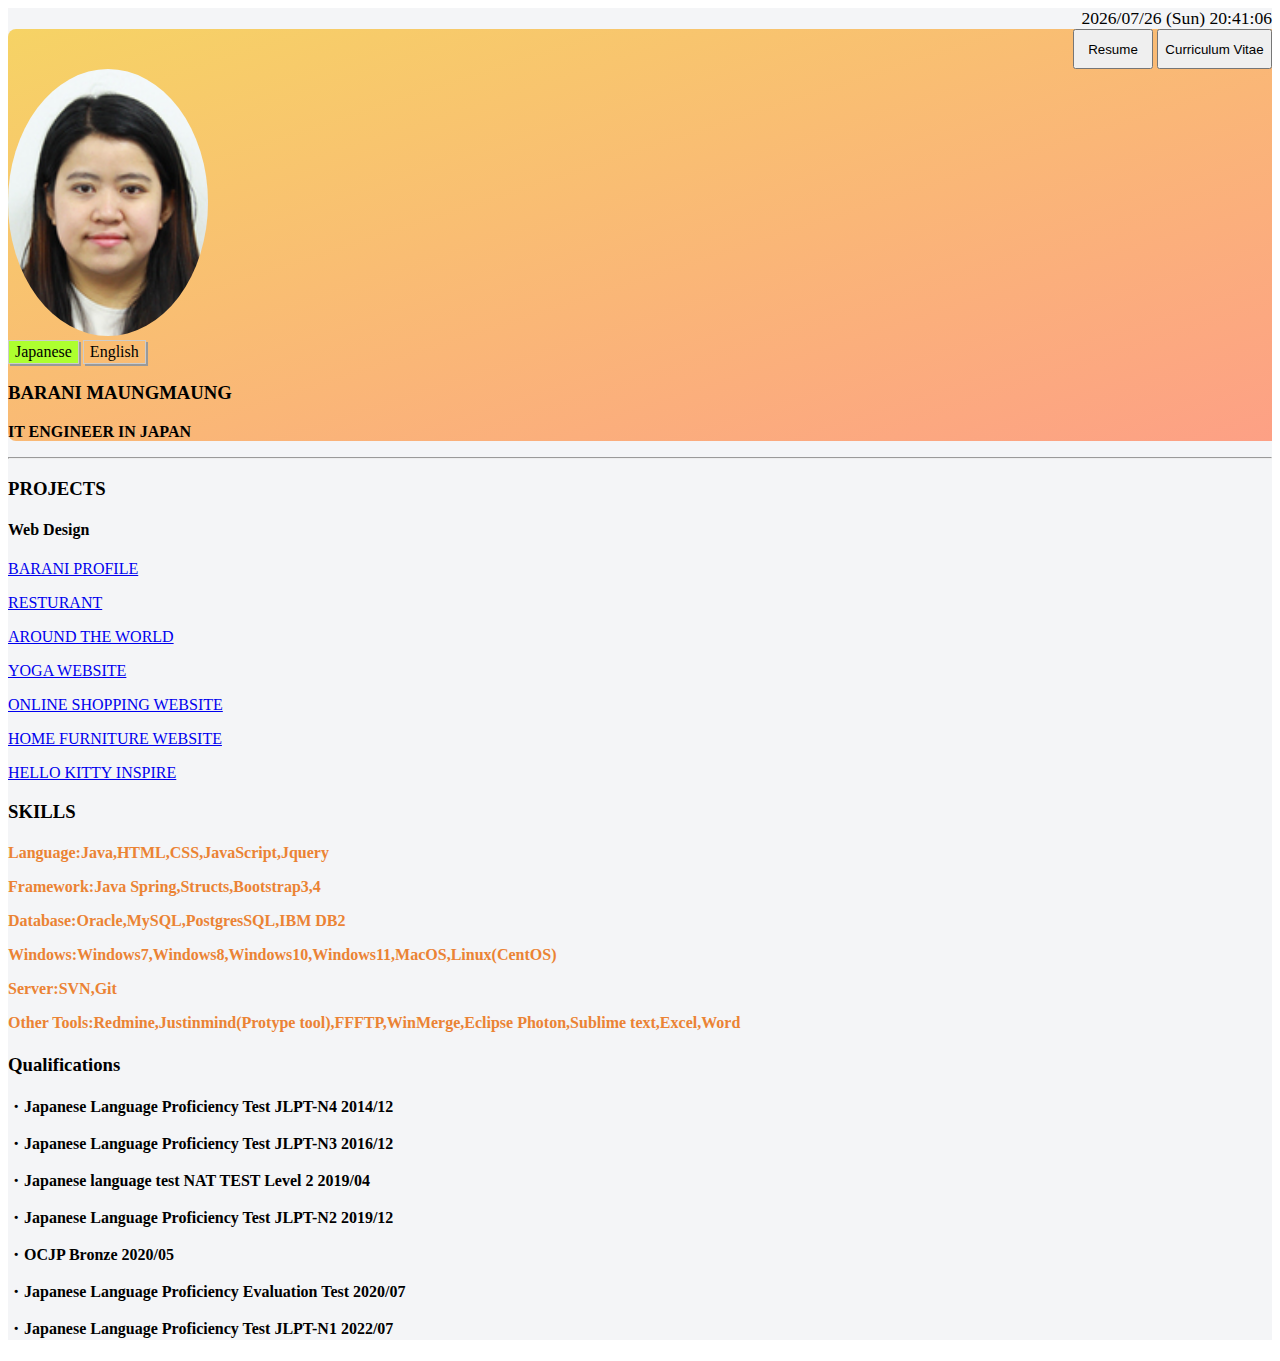
<file: userProfile.html>
<!DOCTYPE html>
<html>
<head>
  <link rel="stylesheet" href="https://cdnjs.cloudflare.com/ajax/libs/font-awesome/4.7.0/css/font-awesome.min.css">
  <link rel="stylesheet" href="./css/style1.css" />
  <style>
    /* === ラジオボタンは非表示 ================== */
    #sample1 input[type="radio"]{
      display    : none;
    }

    /* === 各ラジオボタンのラベルをボタンに変更 == */
    #sample1 label{
      display    : inline-block;
      border     : 1px solid #ccc;
      box-shadow : 2px 2px #999;
      padding    : 2px 6px;
    }

    /* === 選択されている言語のラベル色を変更 ==== */
    #sample1 input[type="radio"]:checked + label {
      background : greenyellow;
    }
  </style>
</head>
<body>
  <section class="vh-100" style="background-color: #f4f5f7;">
   <div class="langCng" lang="ja" id="timejapan" align="right" style="font-size: 1.1rem"></div>
   <div class="langCng" lang="en" id="timeenglish" align="right" style="font-size: 1.1rem"> </div>
    <div class="container py-5 h-100">
      <div class="row d-flex justify-content-center align-items-center h-100">
        <div class="col col-lg-6 mb-4 mb-lg-0">
          <div class="card mb-3" style="border-radius: .5rem;">
            <div class="row g-0">
              <div class="col-md-4 gradient-custom text-center text-white"
              style="border-top-left-radius: .5rem; border-bottom-left-radius: .5rem;">
             <div id="profile">
                   <div class="langCng" lang="ja" align=right id="downloadButton"> <button type="submit" style="width:80px; height:40px;transition-duration: 0.4s; cursor: pointer" onclick="window.open('file/履歴書_バラニマウンマウン.xlsx')">履歴書</button>
                    <button type="submit" size="30" style="transition-duration: 0.4s; cursor: pointer; width:100px; height:40px" onclick="window.open('file/職務経歴書_バラ二マウンマウン.xlsx')">職務経歴書</button></div> 
                     <div class="langCng" lang="en" align=right id="downloadButton"> <button type="submit" style="width:80px; height:40px;transition-duration:0.4s; cursor: pointer" onclick="window.open('file/履歴書_バラニマウンマウン.xlsx')">Resume</button>
                    <button type="submit" size="30" style="transition-duration: 0.4s; cursor: pointer; width:115px; height:40px" onclick="window.open('file/職務経歴書_バラ二マウンマウン.xlsx')">Curriculum Vitae</button></div> 
                <a href="https://barani123456.github.io/baraniProfile/" target="_blank" title="Barani MaungMaung">
                  <img src="./photo/barani.jpg"
                  alt="Avatar" class="img-fluid my-5" style="width: 200px;" />
                </a>

                <div id="sample1">
                  <input type="radio" name="langKbn" id="sJa" onClick="langSet('ja')" checked>
                  <label for="sJa">
                    <span class="langCng" lang="ja">日本語</span>
                    <span class="langCng" lang="en">Japanese</span>
                    <span class="langCng" lang="zh">日本</span>
                  </label>

                  <input type="radio" name="langKbn" id="sEn" onClick="langSet('en')">
                  <label for="sEn">
                    <span class="langCng" lang="ja">英語</span>
                    <span class="langCng" lang="en">English</span>
                    <span class="langCng" lang="zh">英语</span>
                  </label>
                </div>
              </div>
              <h3 class="langCng" lang="ja">バラ二マウンマウン</h3>
              <p class="langCng" lang="ja"><b>ITエンジニア</b></p>
              <h3 class="langCng" lang="en">BARANI MAUNGMAUNG</h3>
              <p class="langCng" lang="en"><b>IT ENGINEER IN JAPAN</b></p>
            </div>
            <div class="col-md-8">
              <div class="card-body p-4">
               <hr class="mt-0 mb-4">
                <div class="row pt-1">
                 <div class="col-6 mb-3">
                  <h3 class="langCng" lang="ja">プロジェクト</h3>
                  <h4 class="langCng" lang="ja">ウェブデザイン</h4>
                  <h3 class="langCng" lang="en">PROJECTS</h3>
                  <h4 class="langCng" lang="en">Web Design</h4>
                  <p class="langCng" lang="ja"><a href="https://barani123456.github.io/baraniProfile/" title="userProfile">プロフィール </a></p>
                  <p class="langCng" lang="ja"><a href="https://barani123456.github.io/food/" title="Food">レストラン</a></p>
                  <p class="langCng" lang="ja"><a href="https://barani123456.github.io/Travel/" title="Travel">旅行ウェブサイト</a></p>
                  <p class="langCng" lang="ja"><a href="https://barani123456.github.io/yoga/" title="yoga">ヨガウェブサイト</a></p>
                  <p class="langCng" lang="ja"><a href="https://barani123456.github.io/OnlineShopping/" title="onlineshopping">オンライン ショッピング ウェブサイト</a></p>
                  <p class="langCng" lang="ja"><a href="https://barani123456.github.io/furniture/" title="furniture">ホーム家具ウェブサイト</a></p>
                  <p class="langCng" lang="ja"><a href="https://barani123456.github.io/snow/" title="snow">ハローキティのインスピレーション</a></p>
                  <p class="langCng" lang="en"><a href="https://barani123456.github.io/baraniProfile/" title="userProfile">BARANI PROFILE</a></p>
                  <p class="langCng" lang="en"><a href="https://barani123456.github.io/food/" title="Food">RESTURANT</a></p>
                  <p class="langCng" lang="en"><a href="https://barani123456.github.io/Travel/" title="Travel">AROUND THE WORLD</a></p>
                  <p class="langCng" lang="en"><a href="https://barani123456.github.io/yoga/" title="yoga">YOGA WEBSITE</a></p>
                  <p class="langCng" lang="en"><a href="https://barani123456.github.io/OnlineShopping/" title="onlineshopping">ONLINE SHOPPING WEBSITE</a></p>
                  <p class="langCng" lang="en"><a href="https://barani123456.github.io/furniture/" title="furniture">HOME FURNITURE WEBSITE</a></p>
                  <p class="langCng" lang="en"><a href="https://barani123456.github.io/snow/" title="snow">HELLO KITTY INSPIRE</a></p>
                  
                </div>
                <div class="col-6 mb-3">
                    <h3 class="langCng" lang="ja">スキル</h3>
                    <h3 class="langCng" lang="en">SKILLS </h3>
                  <h4 style="color: #eb8334;">
                    <p class="langCng" lang="ja">言語:Java、HTML、CSS、JavaScript、Jquery </p>
                    <p class="langCng" lang="ja">フレームワーク:Java Spring、Structs、Bootstrap3、4</p>
                    <p class="langCng" lang="ja">データベース:Oracle、MySQL、PostgresSQL、IBM DB2</p>
                    <p class="langCng" lang="ja">Windows:Windows7、Windows8、Windows10、Windows11、MacOS、Linux(CentOS)</p>
                    <p class="langCng" lang="ja">サーバー:SVN、Git</p>
                    <p class="langCng" lang="ja">その他のツール:Redmine、Justinmind(プロタイプ ツール)、FFFTP、WinMerge、Eclipse Photon、Sublime text、Excel、Word<p>
                      <p class="langCng" lang="en">Language:Java,HTML,CSS,JavaScript,Jquery </p>
                      <p class="langCng" lang="en">Framework:Java Spring,Structs,Bootstrap3,4</p>
                      <p class="langCng" lang="en">Database:Oracle,MySQL,PostgresSQL,IBM DB2</p>
                      <p class="langCng" lang="en">Windows:Windows7,Windows8,Windows10,Windows11,MacOS,Linux(CentOS)</p>
                      <p class="langCng" lang="en">Server:SVN,Git</p>
                      <p class="langCng" lang="en">Other Tools:Redmine,Justinmind(Protype tool),FFFTP,WinMerge,Eclipse Photon,Sublime text,Excel,Word<p>
                      </h4>
                    </div>
                    <div class="col-6 mb-3">
                      <h3 class="langCng" lang="ja">資格 </h3>
                      <h3 class="langCng" lang="en">Qualifications </h3>
                      <h4 style="color: black;">
                       <p class="langCng" lang="ja">・日本語能力試験JLPT-N4  2014年12月</p>
                       <p class="langCng" lang="ja">・日本語能力試験JLPT-N3  2016年12月</p>
                       <p class="langCng" lang="ja">・日本語試験NAT TEST 2級  2019年04月</p>
                       <p class="langCng" lang="ja">・日本語能力試験JLPT-N2  2019年12月</p>
                       <p class="langCng" lang="ja">・OCJPブロンズ 2020年05月</p>
                       <p class="langCng" lang="ja">・日本語試験力評価試験 2020年05月</p>
                       <p class="langCng" lang="ja">・日本語能力試験JLPT-N1 2022年07月</p>
                       <p class="langCng" lang="en">・Japanese Language Proficiency Test JLPT-N4 2014/12</p> 
                       <p class="langCng" lang="en">・Japanese Language Proficiency Test JLPT-N3 2016/12</p> 
                       <p class="langCng" lang="en">・Japanese language test NAT TEST Level 2  2019/04</p>
                       <p class="langCng" lang="en">・Japanese Language Proficiency Test JLPT-N2 2019/12</p>
                       <p class="langCng" lang="en">・OCJP Bronze 2020/05</p>
                       <p class="langCng" lang="en">・Japanese Language Proficiency Evaluation Test  2020/07</p>
                       <p class="langCng" lang="en">・Japanese Language Proficiency Test JLPT-N1  2022/07</p>                                    
                     </h4>
                   </div>
                 </div>
               </div>
             </div>
           </div>
         </div>
       </div>
     </div>
   </div>
 </div>
</section>
<script type="text/javascript">
// =========================================================
 //      画面が開かれたときの初期設定
 // =========================================================
  window.onload = function() {

  // --- ブラウザのデフォルト言語を取得して初回の表示 ----- 
    var wDef = (navigator.browserLanguage || navigator.language || navigator.userLanguage).substr(0,2);
    langSet(wDef);

  }
 // =========================================================
 //      選択された言語のみ表示
 // =========================================================
  function langSet(argLang){

  // --- 切り替え対象のclass一覧を取得 ----------------------
    var elm = document.getElementsByClassName("langCng");

    for (var i = 0; i < elm.length; i++) {

    // --- 選択された言語と一致は表示、その他は非表示 -------
      if(elm[i].getAttribute("lang") == argLang){
        elm[i].style.display = '';
      }
      else{
        elm[i].style.display = 'none';
      }
    }
  }
</script>
  <script type="text/javascript">
        document.getElementById('downloadButton').addEventListener('click', function() {
  // ダウンロード処理
  setTimeout(function() {
  }, 3000); // 3秒後にダウンロード完了と仮定
});
        timerID = setInterval('clock()',500);
        function clock() {
          document.getElementById("timejapan").innerHTML = getNow();
        }
        function getNow() {
          var now = new Date();
          var year = now.getFullYear();
          var mon = ('0' + (now.getMonth() + 1)).slice(-2);
          var day = ('0' + now.getDate()).slice(-2);
          var hour = ('0' + now.getHours()).slice(-2);
          var min = ('0' + now.getMinutes()).slice(-2);
          var sec = ('0' + now.getSeconds()).slice(-2);
          var week = now.getDay();
          var weekItems = ["日", "月", "火", "水", "木", "金", "土"];
          var dayOfWeek = weekItems[week];
          var s = year + "年" + mon + "月" + day + "日" +"("+dayOfWeek +") "+ hour + ":" + min + ":" + sec; 
          return s;
        }
      </script>
      <script type="text/javascript">
        timerID = setInterval('clock1()',500);
        function clock1() {
          document.getElementById("timeenglish").innerHTML = getNow1();
        }
        function getNow1() {
          var now = new Date();
          var year = now.getFullYear();
          var mon = ('0' + (now.getMonth() + 1)).slice(-2);
          var day = ('0' + now.getDate()).slice(-2);
          var hour = ('0' + now.getHours()).slice(-2);
          var min = ('0' + now.getMinutes()).slice(-2);
          var sec = ('0' + now.getSeconds()).slice(-2);
          var week = now.getDay();
          var weekItems = ["Sun", "Mon", "Tues", "Wed", "Thurs", "Fri", "Sat"];
          var dayOfWeek = weekItems[week];
          var s = year + "/" + mon + "/" + day + " " +"("+dayOfWeek +") "+ hour + ":" + min + ":" + sec; 
          return s;
        }
      </script>
</body>
</html>
</file>
<file: css/style1.css>
.gradient-custom {
      background: #b3b0a8;

/* Chrome 10-25, Safari 5.1-6 */
background: -webkit-linear-gradient(to right bottom, rgba(100, 211, 101, 1), rgba(200, 160, 133, 1));

/* W3C, IE 10+/ Edge, Firefox 16+, Chrome 26+, Opera 12+, Safari 7+ */
background: linear-gradient(to right bottom, rgba(246, 211, 101, 1), rgba(253, 160, 133, 1))
}
#profile img {
  border-radius: 50%;
}
</file>
